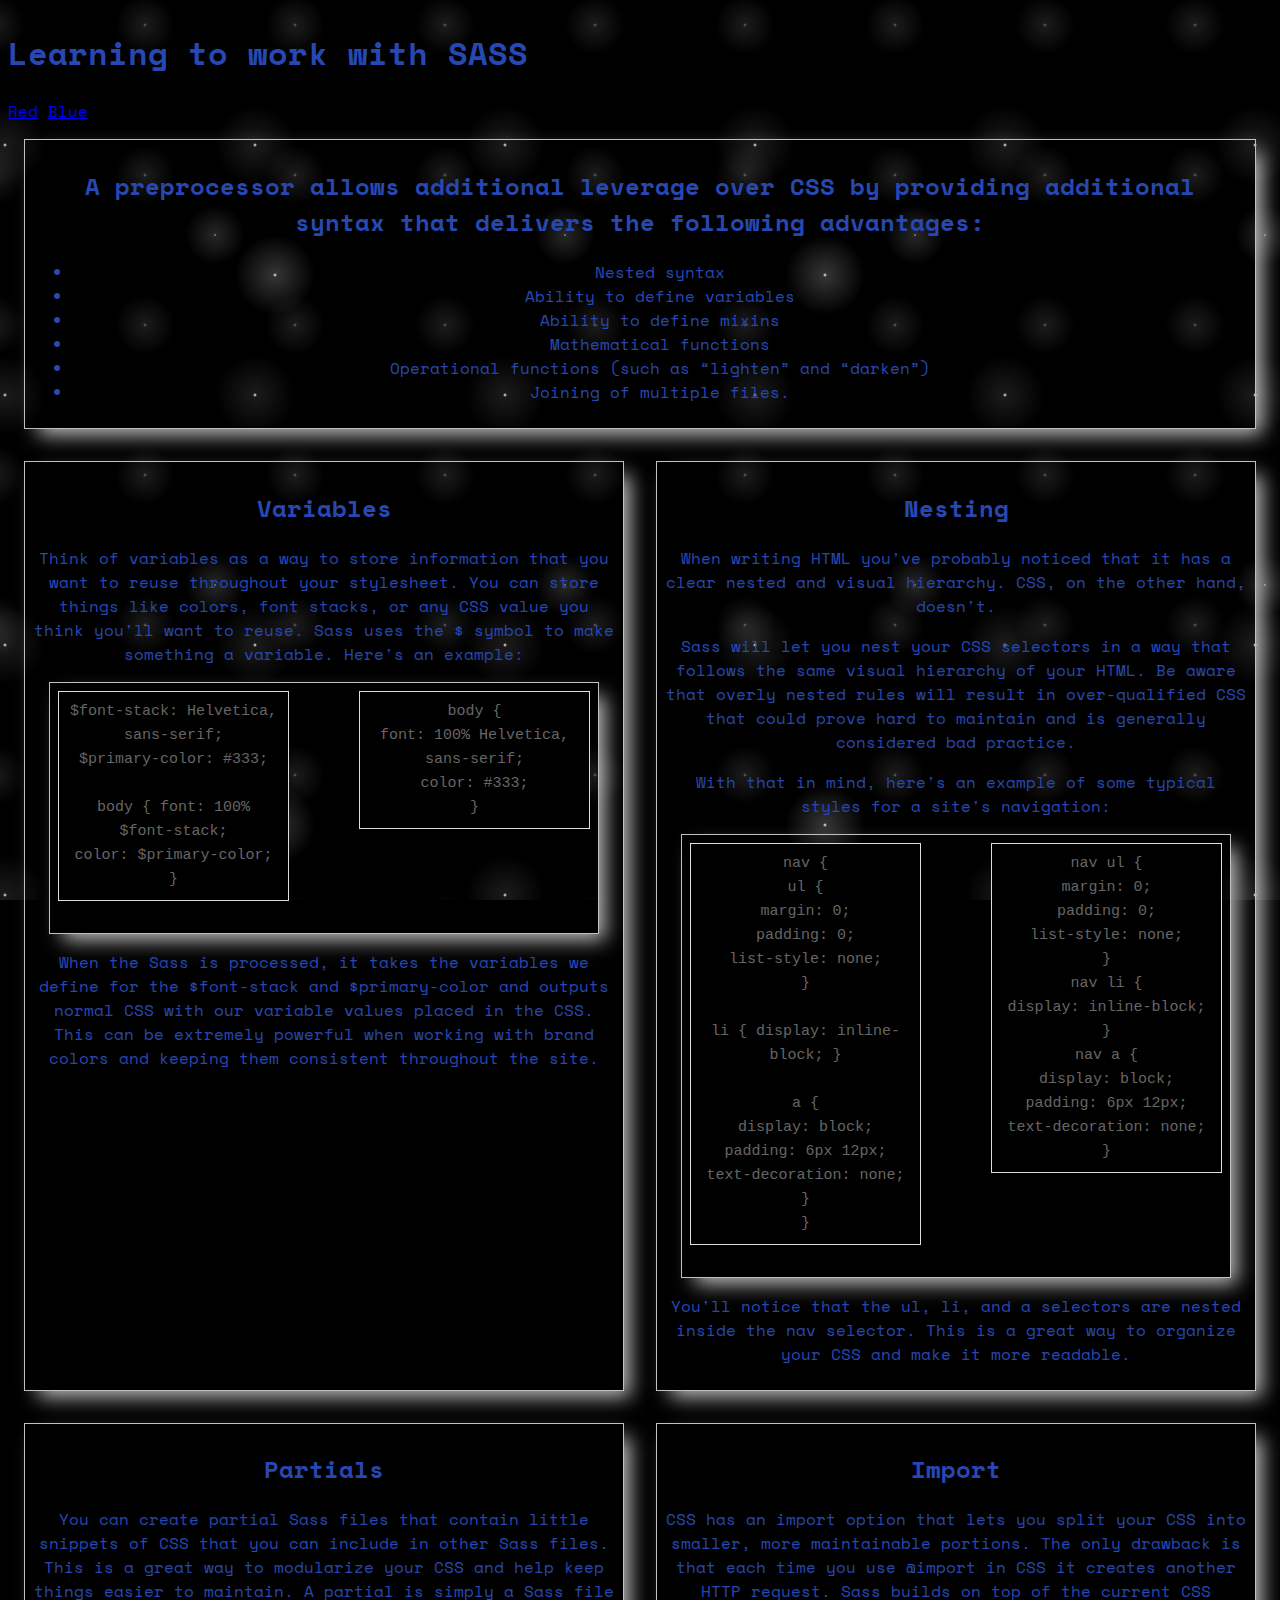
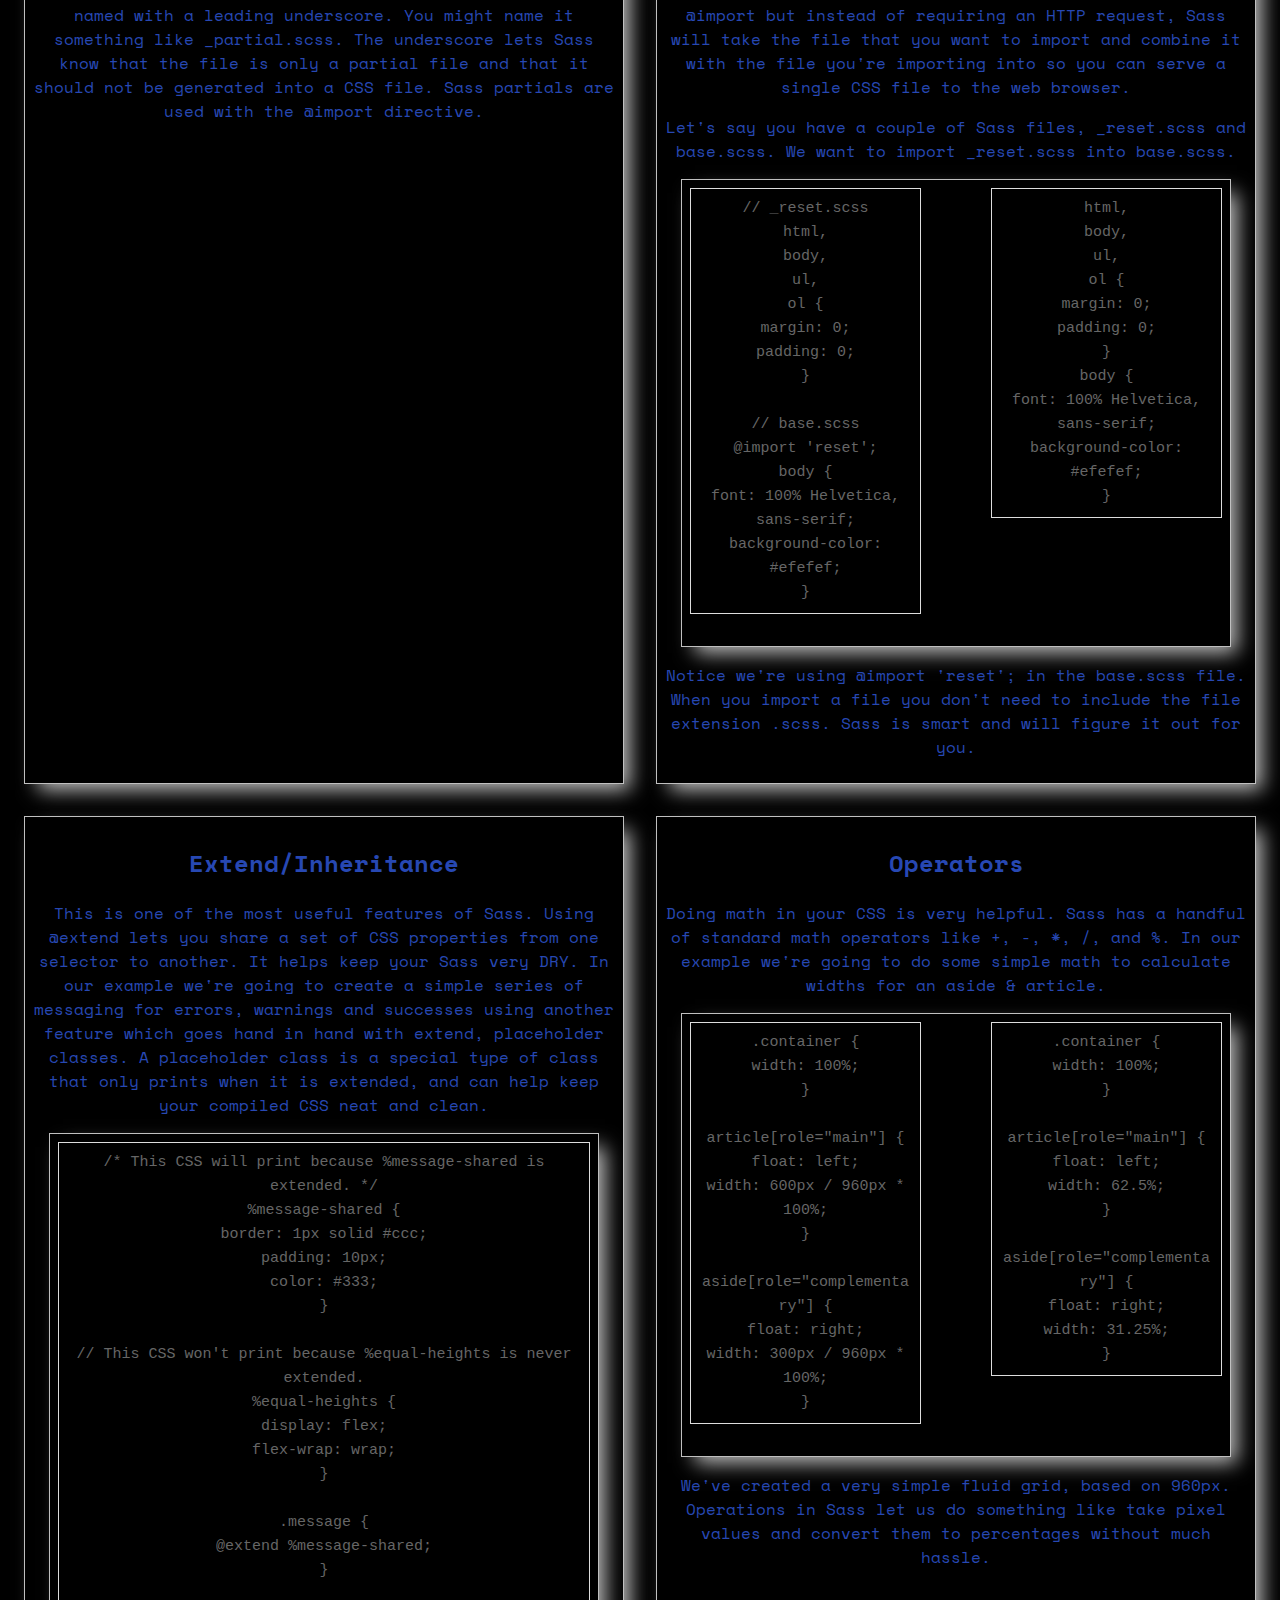
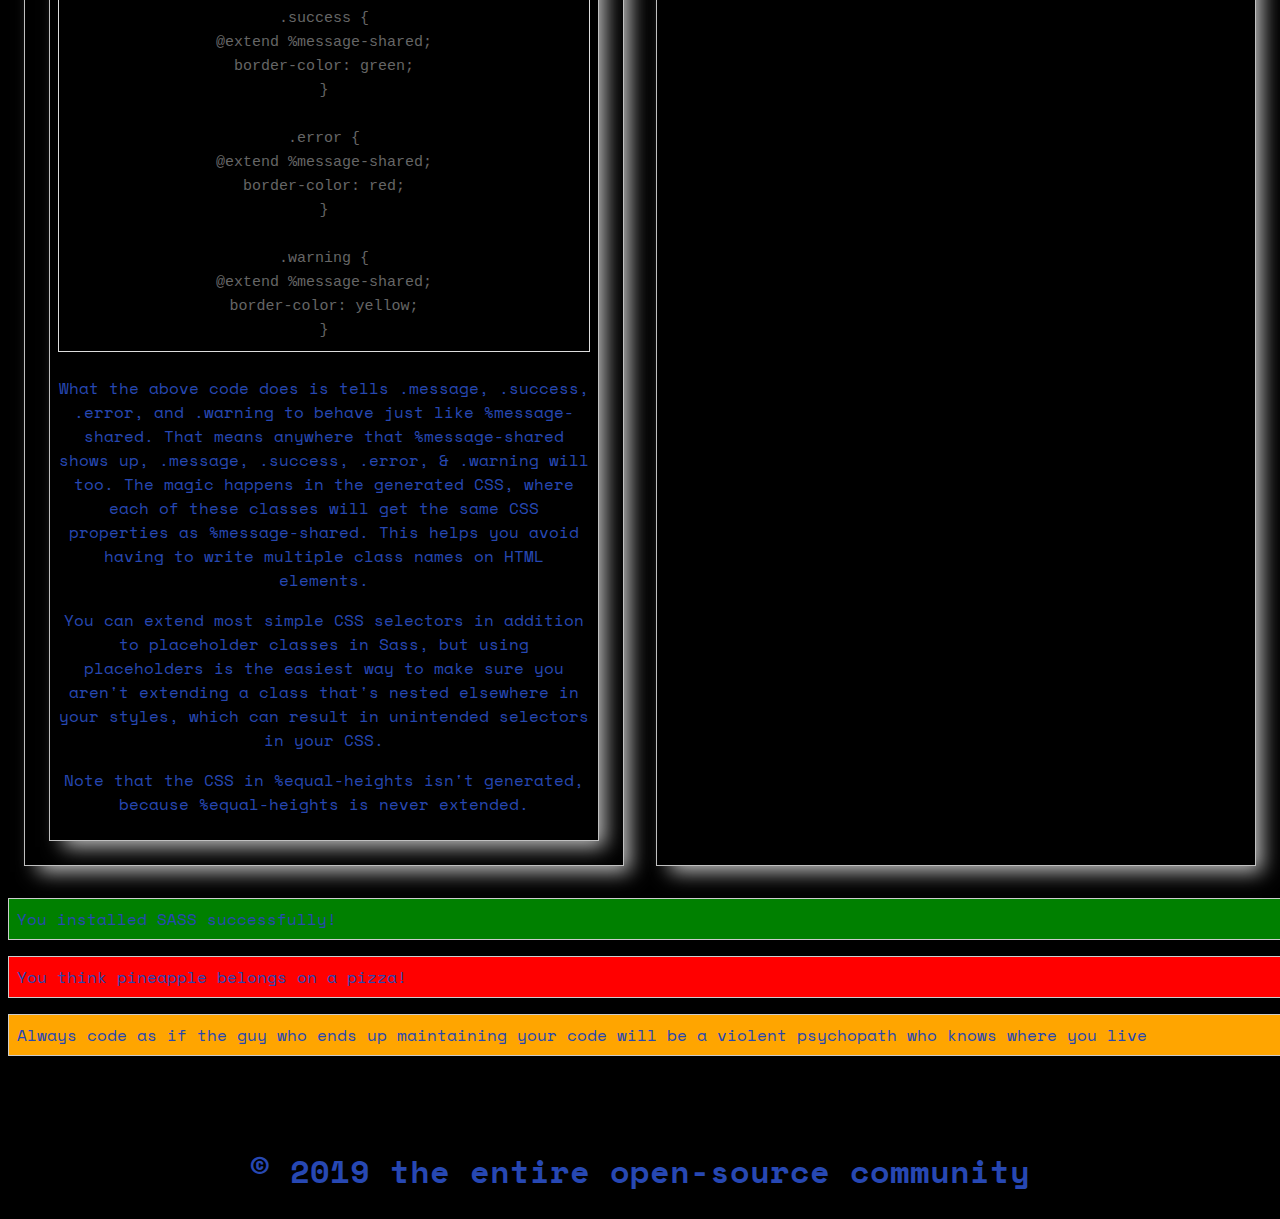
<file: index.html>
<!doctype html>
<html lang="en">
<head>
    <meta charset="UTF-8">
    <meta name="viewport"
          content="width=device-width, user-scalable=no, initial-scale=1.0, maximum-scale=1.0, minimum-scale=1.0">
    <meta http-equiv="X-UA-Compatible" content="ie=edge">
    <title>Learning to work with SASS</title>

    <link href="https://fonts.googleapis.com/css?family=Space+Mono&display=swap" rel="stylesheet">
    <link href="example.css" type="text/css" rel="stylesheet"/>
</head>
<body>
<header>
    <h1>Learning to work with SASS</h1>
    <nav>
        <a href="example-red.html">Red</a>
        <a href="index.html">Blue</a>
    </nav>
</header>

<article>
    <section id="selling-points">
        <h2>A preprocessor allows additional leverage over CSS by providing additional syntax that delivers the
            following advantages:</h2>

        <ul>
            <li>Nested syntax</li>
            <li>Ability to define variables</li>
            <li>Ability to define mixins</li>
            <li>Mathematical functions</li>
            <li>Operational functions (such as “lighten” and “darken”)</li>
            <li>Joining of multiple files.</li>
        </ul>
    </section>


    <section>
        <h2>Variables</h2>
        <p>Think of variables as a way to store information that you want to reuse throughout your stylesheet. You can
            store things like colors, font stacks, or any CSS value you think you'll want to reuse. Sass uses the $
            symbol to make something a variable. Here's an example:</p>

        <section>
            <code class="before">
                $font-stack: Helvetica, sans-serif;<br/>
                $primary-color: #333;<br/>
                <br/>
                body {
                font: 100% $font-stack;<br/>
                color: $primary-color;<br/>
                }
            </code>
            <code class="after">
                body {<br/>
                font: 100% Helvetica, sans-serif;<br/>
                color: #333;<br/>
                }
            </code>
        </section>

        <p>When the Sass is processed, it takes the variables we define for the $font-stack and $primary-color and
            outputs normal CSS with our variable values placed in the CSS. This can be extremely powerful when working
            with brand colors and keeping them consistent throughout the site.</p>
    </section>

    <section>
        <h2>Nesting</h2>
        <p>When writing HTML you've probably noticed that it has a clear nested and visual hierarchy. CSS, on the other
            hand, doesn't.</p>

        <p>Sass will let you nest your CSS selectors in a way that follows the same visual hierarchy of your HTML. Be
            aware that overly nested rules will result in over-qualified CSS that could prove hard to maintain and is
            generally considered bad practice.</p>

        <p>With that in mind, here's an example of some typical styles for a site's navigation:</p>

        <section>
            <code class="before">
                nav {<br/>
                ul {<br/>
                margin: 0;<br/>
                padding: 0;<br/>
                list-style: none;<br/>
                }<br/>
                <br/>
                li { display: inline-block; }<br/>
                <br/>
                a {<br/>
                display: block;<br/>
                padding: 6px 12px;<br/>
                text-decoration: none;<br/>
                }<br/>
                }
            </code>
            <code class="after">
                nav ul {<br/>
                margin: 0;<br/>
                padding: 0;<br/>
                list-style: none;<br/>
                }<br/>
                nav li {<br/>
                display: inline-block;<br/>
                }<br/>
                nav a {<br/>
                display: block;<br/>
                padding: 6px 12px;<br/>
                text-decoration: none;<br/>
                }

            </code>
        </section>

        <p>You'll notice that the ul, li, and a selectors are nested inside the nav selector. This is a great way to
            organize your CSS and make it more readable.</p>
    </section>
    <section>
        <h2>Partials</h2>
        <p>You can create partial Sass files that contain little snippets of CSS that you can include in other Sass
            files. This is a great way to modularize your CSS and help keep things easier to maintain. A partial is
            simply a Sass file named with a leading underscore. You might name it something like _partial.scss. The
            underscore lets Sass know that the file is only a partial file and that it should not be generated into a
            CSS file. Sass partials are used with the @import directive.</p>
    </section>
    <section>
        <h2>Import</h2>
        <p>CSS has an import option that lets you split your CSS into smaller, more maintainable portions. The only
            drawback is that each time you use @import in CSS it creates another HTTP request. Sass builds on top of the
            current CSS @import but instead of requiring an HTTP request, Sass will take the file that you want to
            import and combine it with the file you're importing into so you can serve a single CSS file to the web
            browser.</p>

        <p>Let's say you have a couple of Sass files, _reset.scss and base.scss. We want to import _reset.scss into
            base.scss.</p>

        <section>
            <code class="before">
                // _reset.scss<br/>
                html,<br/>
                body,<br/>
                ul,<br/>
                ol {<br/>
                margin: 0;<br/>
                padding: 0;<br/>
                }<br/>
                <br/>
                // base.scss<br/>
                @import 'reset';<br/>
                body {<br/>
                font: 100% Helvetica, sans-serif;<br/>
                background-color: #efefef;<br/>
                }

            </code>
            <code class="after">
                html,<br/>
                body,<br/>
                ul,<br/>
                ol {<br/>
                margin: 0;<br/>
                padding: 0;<br/>
                }<br/>
                body {<br/>
                font: 100% Helvetica, sans-serif;<br/>
                background-color: #efefef;<br/>
                }
            </code>
        </section>

        <p>Notice we're using @import 'reset'; in the base.scss file. When you import a file you don't need to include
            the file extension .scss. Sass is smart and will figure it out for you.</p>
    </section>
    <section>
        <h2>Extend/Inheritance</h2>
        <p>This is one of the most useful features of Sass. Using @extend lets you share a set of CSS properties from
            one selector to another. It helps keep your Sass very DRY. In our example we're going to create a simple
            series of messaging for errors, warnings and successes using another feature which goes hand in hand with
            extend, placeholder classes. A placeholder class is a special type of class that only prints when it is
            extended, and can help keep your compiled CSS neat and clean.</p>
        <section>
            <code>/* This CSS will print because %message-shared is extended. */<br/>
                %message-shared {<br/>
                border: 1px solid #ccc;<br/>
                padding: 10px;<br/>
                color: #333;<br/>
                }<br/>
                <br/>
                // This CSS won't print because %equal-heights is never extended.<br/>
                %equal-heights {<br/>
                display: flex;<br/>
                flex-wrap: wrap;<br/>
                }<br/>
                <br/>
                .message {<br/>
                @extend %message-shared;<br/>
                }<br/>
                <br/>
                .success {<br/>
                @extend %message-shared;<br/>
                border-color: green;<br/>
                }<br/>
                <br/>
                .error {<br/>
                @extend %message-shared;<br/>
                border-color: red;<br/>
                }<br/>
                <br/>
                .warning {<br/>
                @extend %message-shared;<br/>
                border-color: yellow;<br/>
                }
            </code>

            <p>What the above code does is tells .message, .success, .error, and .warning to behave just like
                %message-shared. That means anywhere that %message-shared shows up, .message, .success, .error, &
                .warning will too. The magic happens in the generated CSS, where each of these classes will get the same
                CSS properties as %message-shared. This helps you avoid having to write multiple class names on HTML
                elements.</p>

            <p>You can extend most simple CSS selectors in addition to placeholder classes in Sass, but using
                placeholders is the easiest way to make sure you aren't extending a class that's nested elsewhere in
                your styles, which can result in unintended selectors in your CSS.</p>
            <p>
                Note that the CSS in %equal-heights isn't generated, because %equal-heights is never extended.</p>
        </section>
    </section>
    <section>
        <h2>Operators</h2>
        <p>Doing math in your CSS is very helpful. Sass has a handful of standard math operators like +, -, *, /, and %.
            In our example we're going to do some simple math to calculate widths for an aside & article.</p>

        <section>
            <code class="before">
                .container {<br/>
                width: 100%;<br/>
                }<br/>
                <br/>
                article[role="main"] {<br/>
                float: left;<br/>
                width: 600px / 960px * 100%;<br/>
                }<br/>
                <br/>
                aside[role="complementary"] {<br/>
                float: right;<br/>
                width: 300px / 960px * 100%;<br/>
                }

            </code>
            <code class="after">
                .container {<br/>
                width: 100%;<br/>
                }<br/>
                <br/>
                article[role="main"] {<br/>
                float: left;<br/>
                width: 62.5%;<br/>
                }<br/>
                <br/>
                aside[role="complementary"] {<br/>
                float: right;<br/>
                width: 31.25%;<br/>
                }

            </code>
        </section>

        <p>We've created a very simple fluid grid, based on 960px. Operations in Sass let us do something like take
            pixel values and convert them to percentages without much hassle.</p>
    </section>
</article>

<p class="success">
    You installed SASS successfully!
</p>
<p class="error">
    You think pineapple belongs on a pizza!
</p>
<p class="warning">
    Always code as if the guy who ends up maintaining your code will be a violent psychopath who knows where you
    live
</p>

<footer>
    <h6>&copy; 2019 the entire open-source community</h6>
</footer>

</body>
</html>
</file>
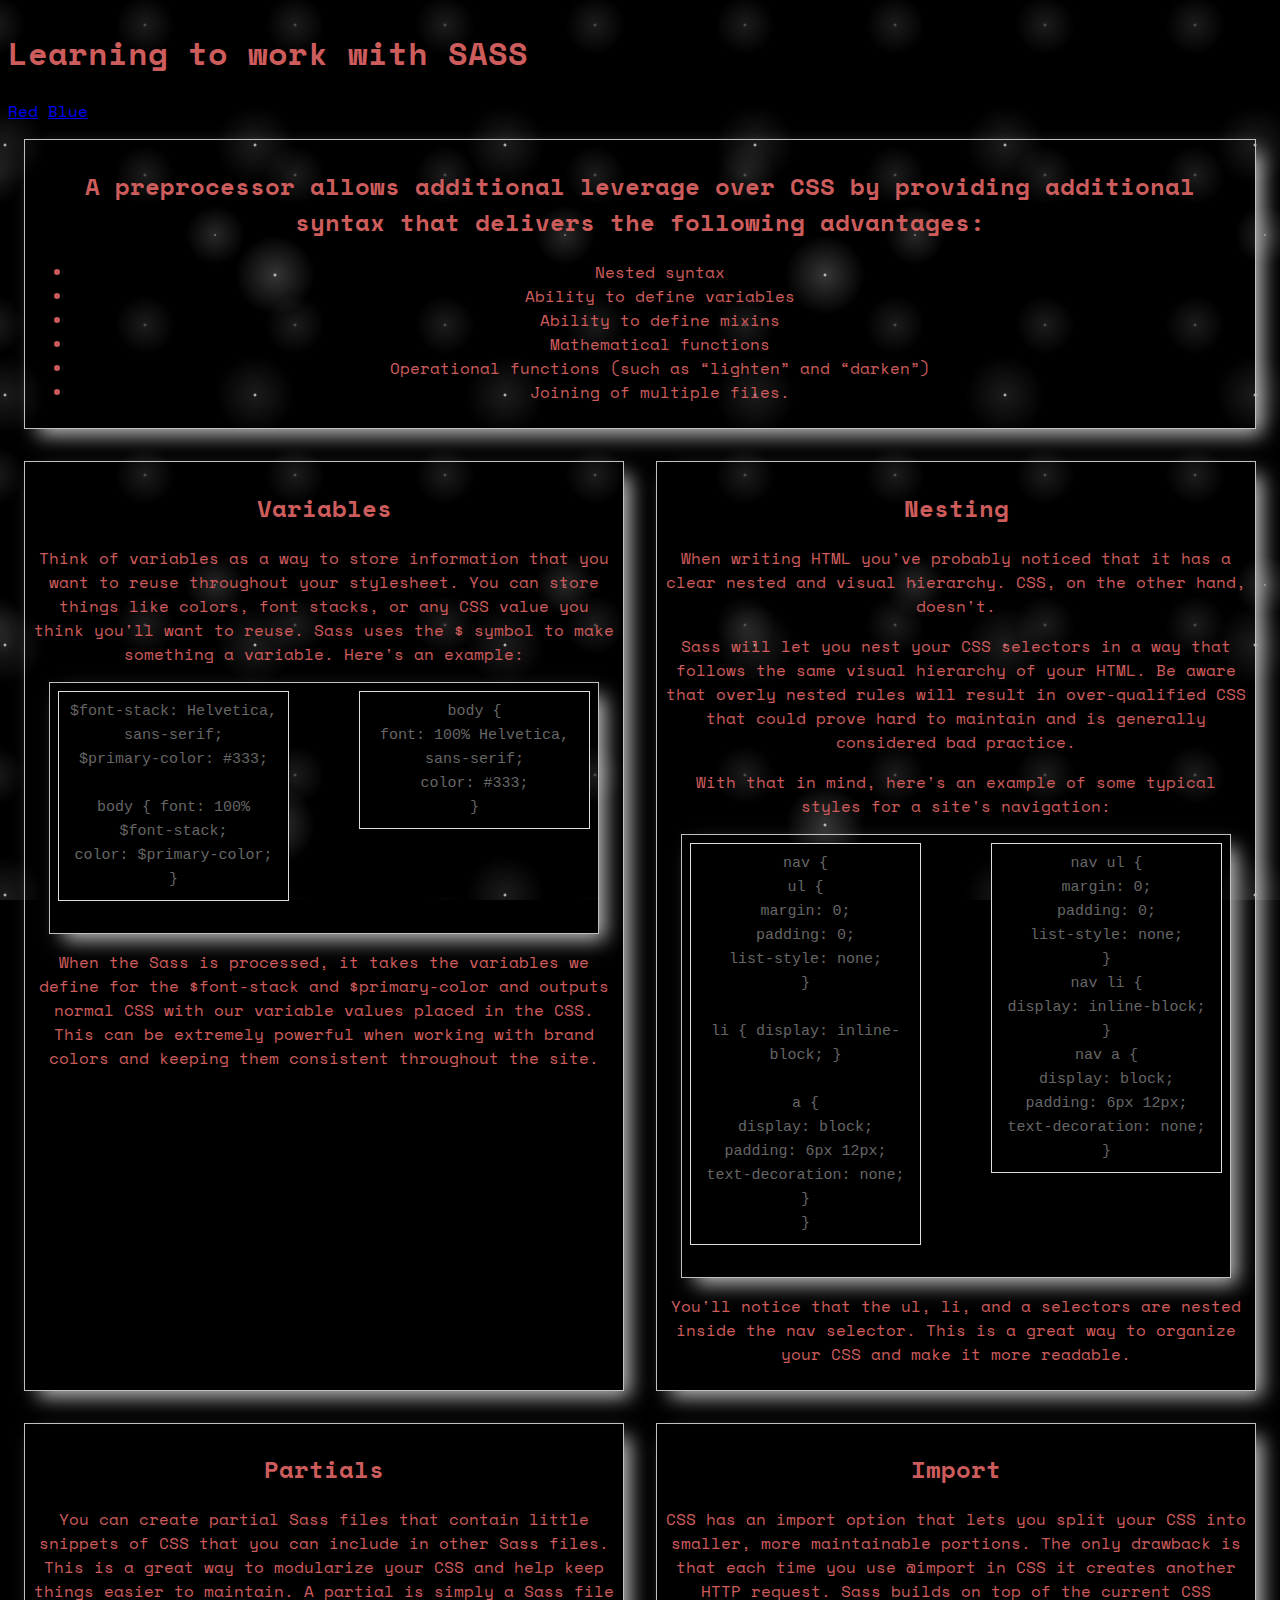
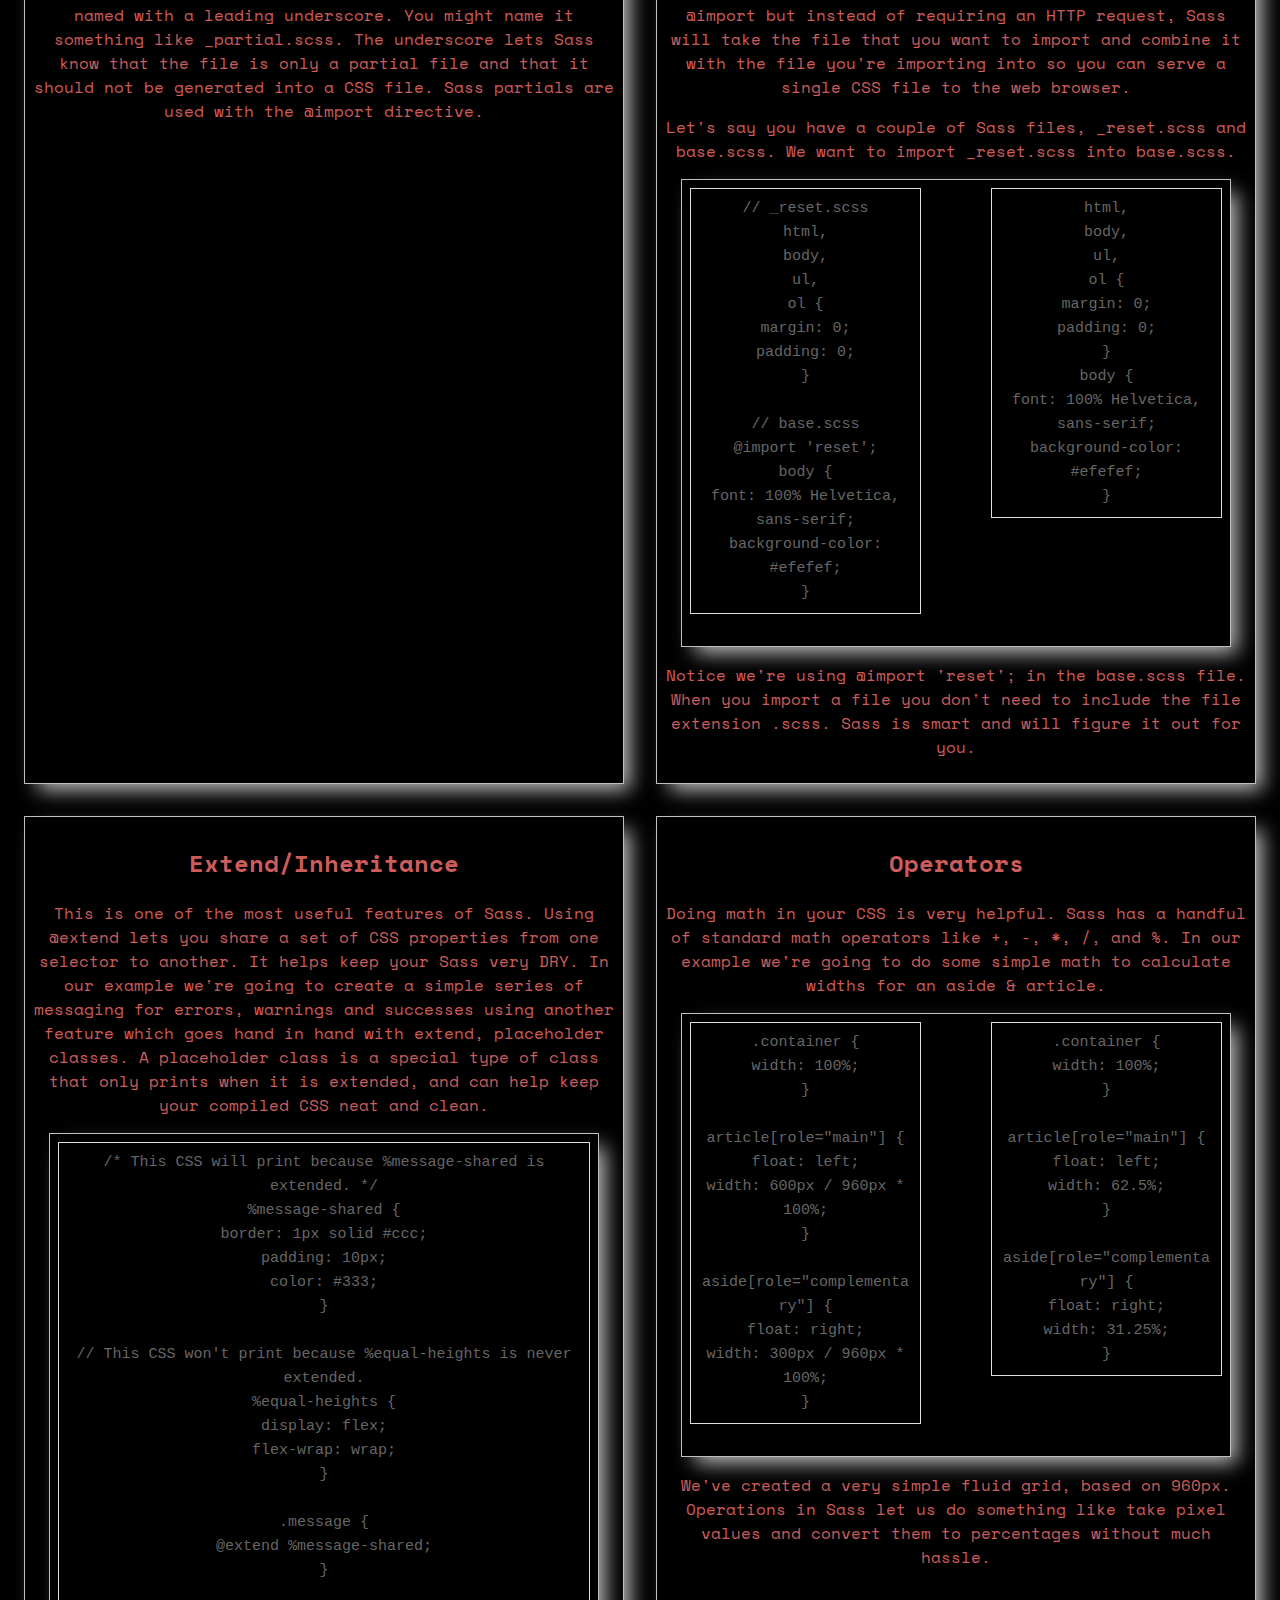
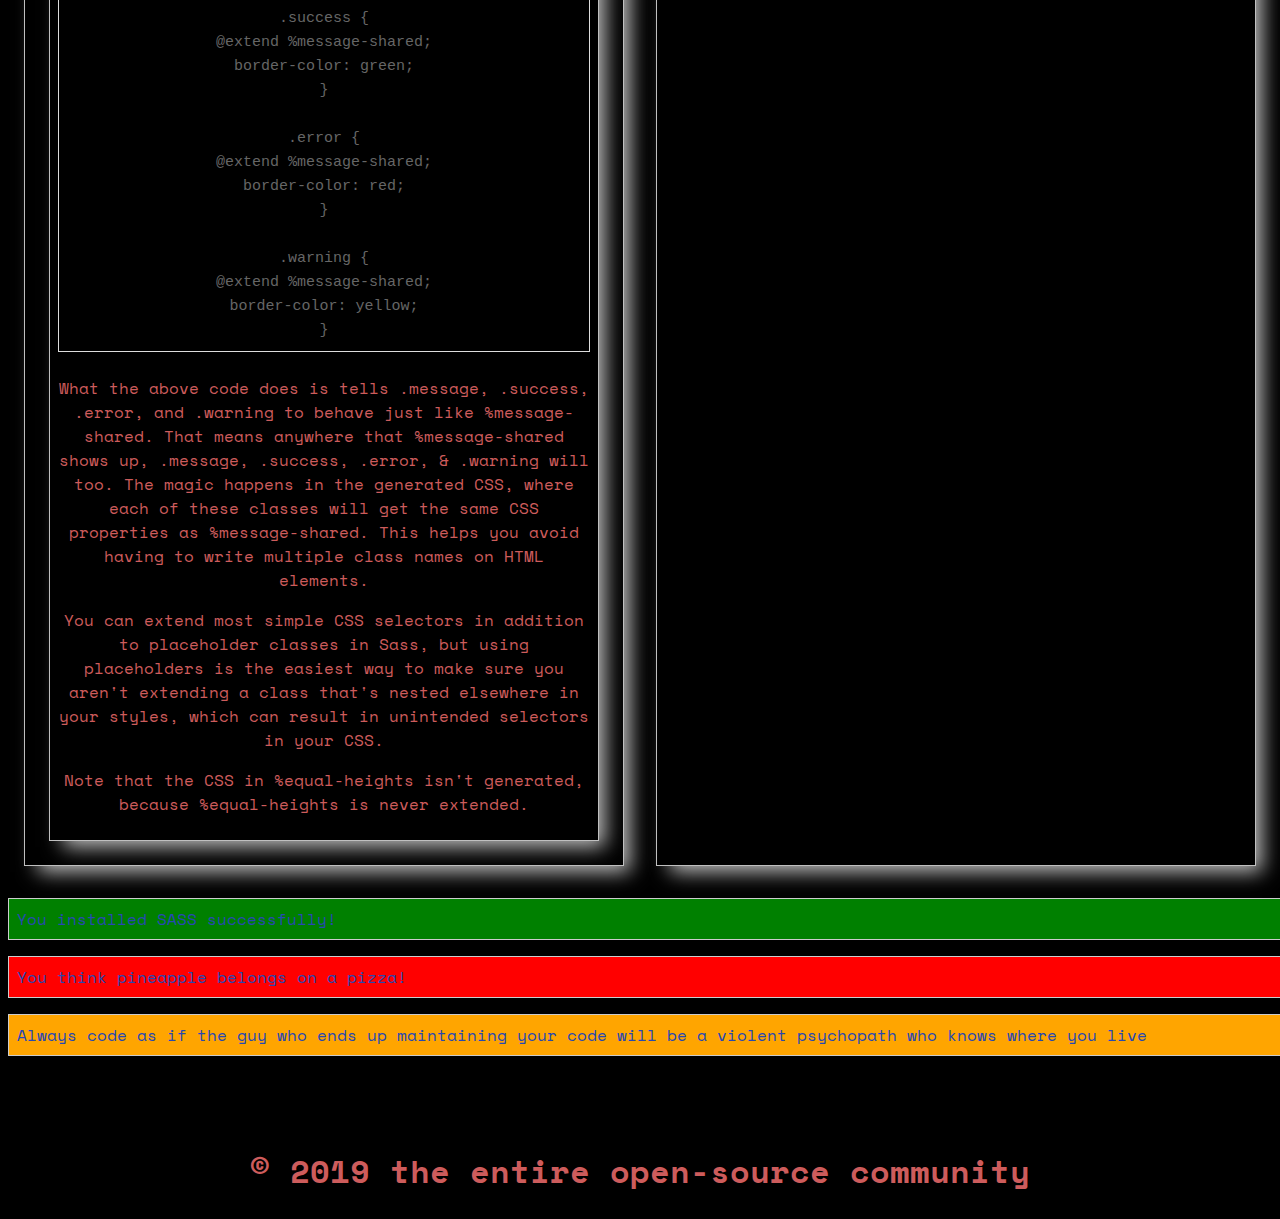
<file: example-red.html>
<!doctype html>
<html lang="en">
<head>
    <meta charset="UTF-8">
    <meta name="viewport"
          content="width=device-width, user-scalable=no, initial-scale=1.0, maximum-scale=1.0, minimum-scale=1.0">
    <meta http-equiv="X-UA-Compatible" content="ie=edge">
    <title>Learning to work with SASS</title>

    <link href="https://fonts.googleapis.com/css?family=Space+Mono&display=swap" rel="stylesheet">

    <link href="example.css" type="text/css" rel="stylesheet"/>
</head>
<body class="red">

<header>
    <h1>Learning to work with SASS</h1>
    <nav>
        <a href="example-red.html">Red</a>
        <a href="index.html">Blue</a>
    </nav>
</header>

<article>
    <section id="selling-points">
        <h2>A preprocessor allows additional leverage over CSS by providing additional syntax that delivers the
            following advantages:</h2>

        <ul>
            <li>Nested syntax</li>
            <li>Ability to define variables</li>
            <li>Ability to define mixins</li>
            <li>Mathematical functions</li>
            <li>Operational functions (such as “lighten” and “darken”)</li>
            <li>Joining of multiple files.</li>
        </ul>
    </section>


    <section>
        <h2>Variables</h2>
        <p>Think of variables as a way to store information that you want to reuse throughout your stylesheet. You can
            store things like colors, font stacks, or any CSS value you think you'll want to reuse. Sass uses the $
            symbol to make something a variable. Here's an example:</p>

        <section>
            <code class="before">
                $font-stack: Helvetica, sans-serif;<br/>
                $primary-color: #333;<br/>
                <br/>
                body {
                font: 100% $font-stack;<br/>
                color: $primary-color;<br/>
                }
            </code>
            <code class="after">
                body {<br/>
                font: 100% Helvetica, sans-serif;<br/>
                color: #333;<br/>
                }
            </code>
        </section>

        <p>When the Sass is processed, it takes the variables we define for the $font-stack and $primary-color and
            outputs normal CSS with our variable values placed in the CSS. This can be extremely powerful when working
            with brand colors and keeping them consistent throughout the site.</p>
    </section>

    <section>
        <h2>Nesting</h2>
        <p>When writing HTML you've probably noticed that it has a clear nested and visual hierarchy. CSS, on the other
            hand, doesn't.</p>

        <p>Sass will let you nest your CSS selectors in a way that follows the same visual hierarchy of your HTML. Be
            aware that overly nested rules will result in over-qualified CSS that could prove hard to maintain and is
            generally considered bad practice.</p>

        <p>With that in mind, here's an example of some typical styles for a site's navigation:</p>

        <section>
            <code class="before">
                nav {<br/>
                ul {<br/>
                margin: 0;<br/>
                padding: 0;<br/>
                list-style: none;<br/>
                }<br/>
                <br/>
                li { display: inline-block; }<br/>
                <br/>
                a {<br/>
                display: block;<br/>
                padding: 6px 12px;<br/>
                text-decoration: none;<br/>
                }<br/>
                }
            </code>
            <code class="after">
                nav ul {<br/>
                margin: 0;<br/>
                padding: 0;<br/>
                list-style: none;<br/>
                }<br/>
                nav li {<br/>
                display: inline-block;<br/>
                }<br/>
                nav a {<br/>
                display: block;<br/>
                padding: 6px 12px;<br/>
                text-decoration: none;<br/>
                }

            </code>
        </section>

        <p>You'll notice that the ul, li, and a selectors are nested inside the nav selector. This is a great way to
            organize your CSS and make it more readable.</p>
    </section>
    <section>
        <h2>Partials</h2>
        <p>You can create partial Sass files that contain little snippets of CSS that you can include in other Sass
            files. This is a great way to modularize your CSS and help keep things easier to maintain. A partial is
            simply a Sass file named with a leading underscore. You might name it something like _partial.scss. The
            underscore lets Sass know that the file is only a partial file and that it should not be generated into a
            CSS file. Sass partials are used with the @import directive.</p>
    </section>
    <section>
        <h2>Import</h2>
        <p>CSS has an import option that lets you split your CSS into smaller, more maintainable portions. The only
            drawback is that each time you use @import in CSS it creates another HTTP request. Sass builds on top of the
            current CSS @import but instead of requiring an HTTP request, Sass will take the file that you want to
            import and combine it with the file you're importing into so you can serve a single CSS file to the web
            browser.</p>

        <p>Let's say you have a couple of Sass files, _reset.scss and base.scss. We want to import _reset.scss into
            base.scss.</p>

        <section>
            <code class="before">
                // _reset.scss<br/>
                html,<br/>
                body,<br/>
                ul,<br/>
                ol {<br/>
                margin: 0;<br/>
                padding: 0;<br/>
                }<br/>
                <br/>
                // base.scss<br/>
                @import 'reset';<br/>
                body {<br/>
                font: 100% Helvetica, sans-serif;<br/>
                background-color: #efefef;<br/>
                }

            </code>
            <code class="after">
                html,<br/>
                body,<br/>
                ul,<br/>
                ol {<br/>
                margin: 0;<br/>
                padding: 0;<br/>
                }<br/>
                body {<br/>
                font: 100% Helvetica, sans-serif;<br/>
                background-color: #efefef;<br/>
                }
            </code>
        </section>

        <p>Notice we're using @import 'reset'; in the base.scss file. When you import a file you don't need to include
            the file extension .scss. Sass is smart and will figure it out for you.</p>
    </section>
    <section>
        <h2>Extend/Inheritance</h2>
        <p>This is one of the most useful features of Sass. Using @extend lets you share a set of CSS properties from
            one selector to another. It helps keep your Sass very DRY. In our example we're going to create a simple
            series of messaging for errors, warnings and successes using another feature which goes hand in hand with
            extend, placeholder classes. A placeholder class is a special type of class that only prints when it is
            extended, and can help keep your compiled CSS neat and clean.</p>
        <section>
            <code>/* This CSS will print because %message-shared is extended. */<br/>
                %message-shared {<br/>
                border: 1px solid #ccc;<br/>
                padding: 10px;<br/>
                color: #333;<br/>
                }<br/>
                <br/>
                // This CSS won't print because %equal-heights is never extended.<br/>
                %equal-heights {<br/>
                display: flex;<br/>
                flex-wrap: wrap;<br/>
                }<br/>
                <br/>
                .message {<br/>
                @extend %message-shared;<br/>
                }<br/>
                <br/>
                .success {<br/>
                @extend %message-shared;<br/>
                border-color: green;<br/>
                }<br/>
                <br/>
                .error {<br/>
                @extend %message-shared;<br/>
                border-color: red;<br/>
                }<br/>
                <br/>
                .warning {<br/>
                @extend %message-shared;<br/>
                border-color: yellow;<br/>
                }
            </code>

            <p>What the above code does is tells .message, .success, .error, and .warning to behave just like
                %message-shared. That means anywhere that %message-shared shows up, .message, .success, .error, &
                .warning will too. The magic happens in the generated CSS, where each of these classes will get the same
                CSS properties as %message-shared. This helps you avoid having to write multiple class names on HTML
                elements.</p>

            <p>You can extend most simple CSS selectors in addition to placeholder classes in Sass, but using
                placeholders is the easiest way to make sure you aren't extending a class that's nested elsewhere in
                your styles, which can result in unintended selectors in your CSS.</p>
            <p>
                Note that the CSS in %equal-heights isn't generated, because %equal-heights is never extended.</p>
        </section>
    </section>
    <section>
        <h2>Operators</h2>
        <p>Doing math in your CSS is very helpful. Sass has a handful of standard math operators like +, -, *, /, and %.
            In our example we're going to do some simple math to calculate widths for an aside & article.</p>

        <section>
            <code class="before">
                .container {<br/>
                width: 100%;<br/>
                }<br/>
                <br/>
                article[role="main"] {<br/>
                float: left;<br/>
                width: 600px / 960px * 100%;<br/>
                }<br/>
                <br/>
                aside[role="complementary"] {<br/>
                float: right;<br/>
                width: 300px / 960px * 100%;<br/>
                }

            </code>
            <code class="after">
                .container {<br/>
                width: 100%;<br/>
                }<br/>
                <br/>
                article[role="main"] {<br/>
                float: left;<br/>
                width: 62.5%;<br/>
                }<br/>
                <br/>
                aside[role="complementary"] {<br/>
                float: right;<br/>
                width: 31.25%;<br/>
                }

            </code>
        </section>

        <p>We've created a very simple fluid grid, based on 960px. Operations in Sass let us do something like take
            pixel values and convert them to percentages without much hassle.</p>
    </section>
</article>

<p class="success">
    You installed SASS successfully!
</p>
<p class="error">
    You think pineapple belongs on a pizza!
</p>
<p class="warning">
    Always code as if the guy who ends up maintaining your code will be a violent psychopath who knows where you
    live
</p>

<footer>
    <h6>&copy; 2019 the entire open-source community</h6>
</footer>

</body>
</html>
</file>
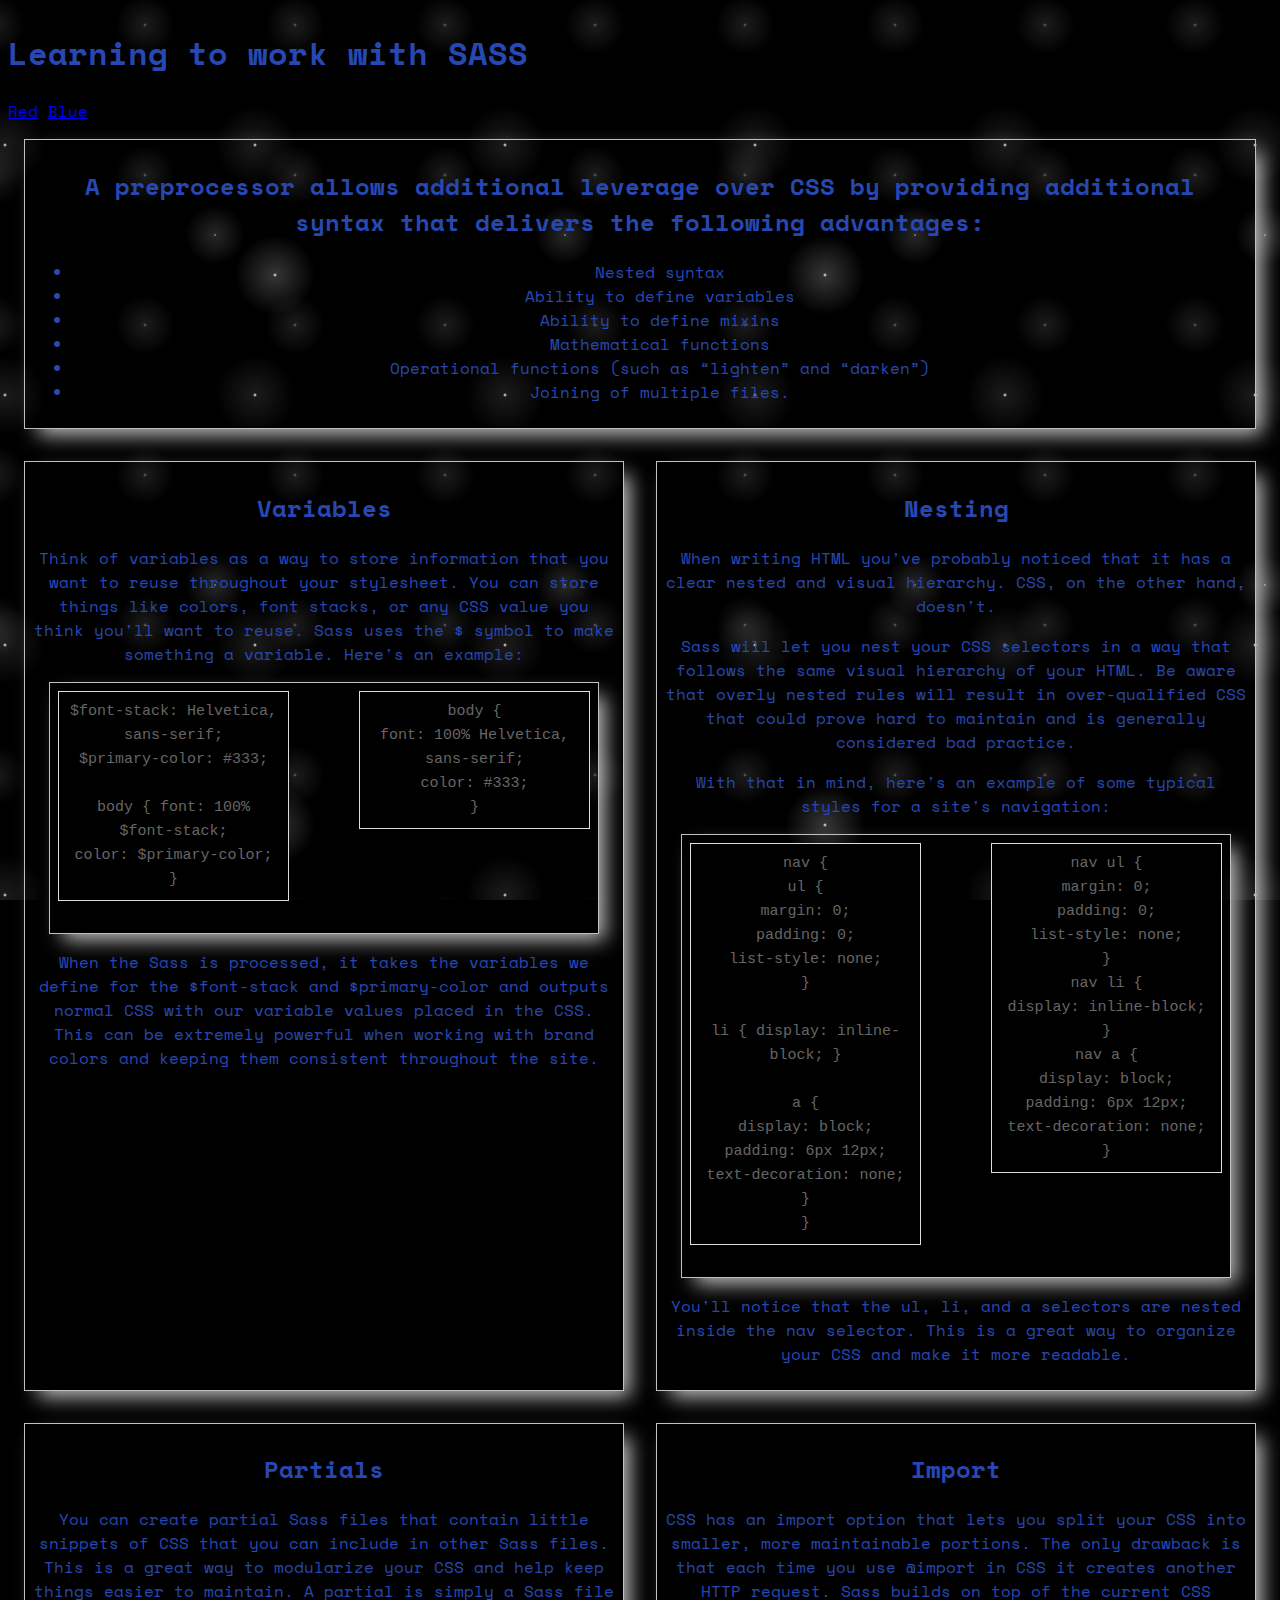
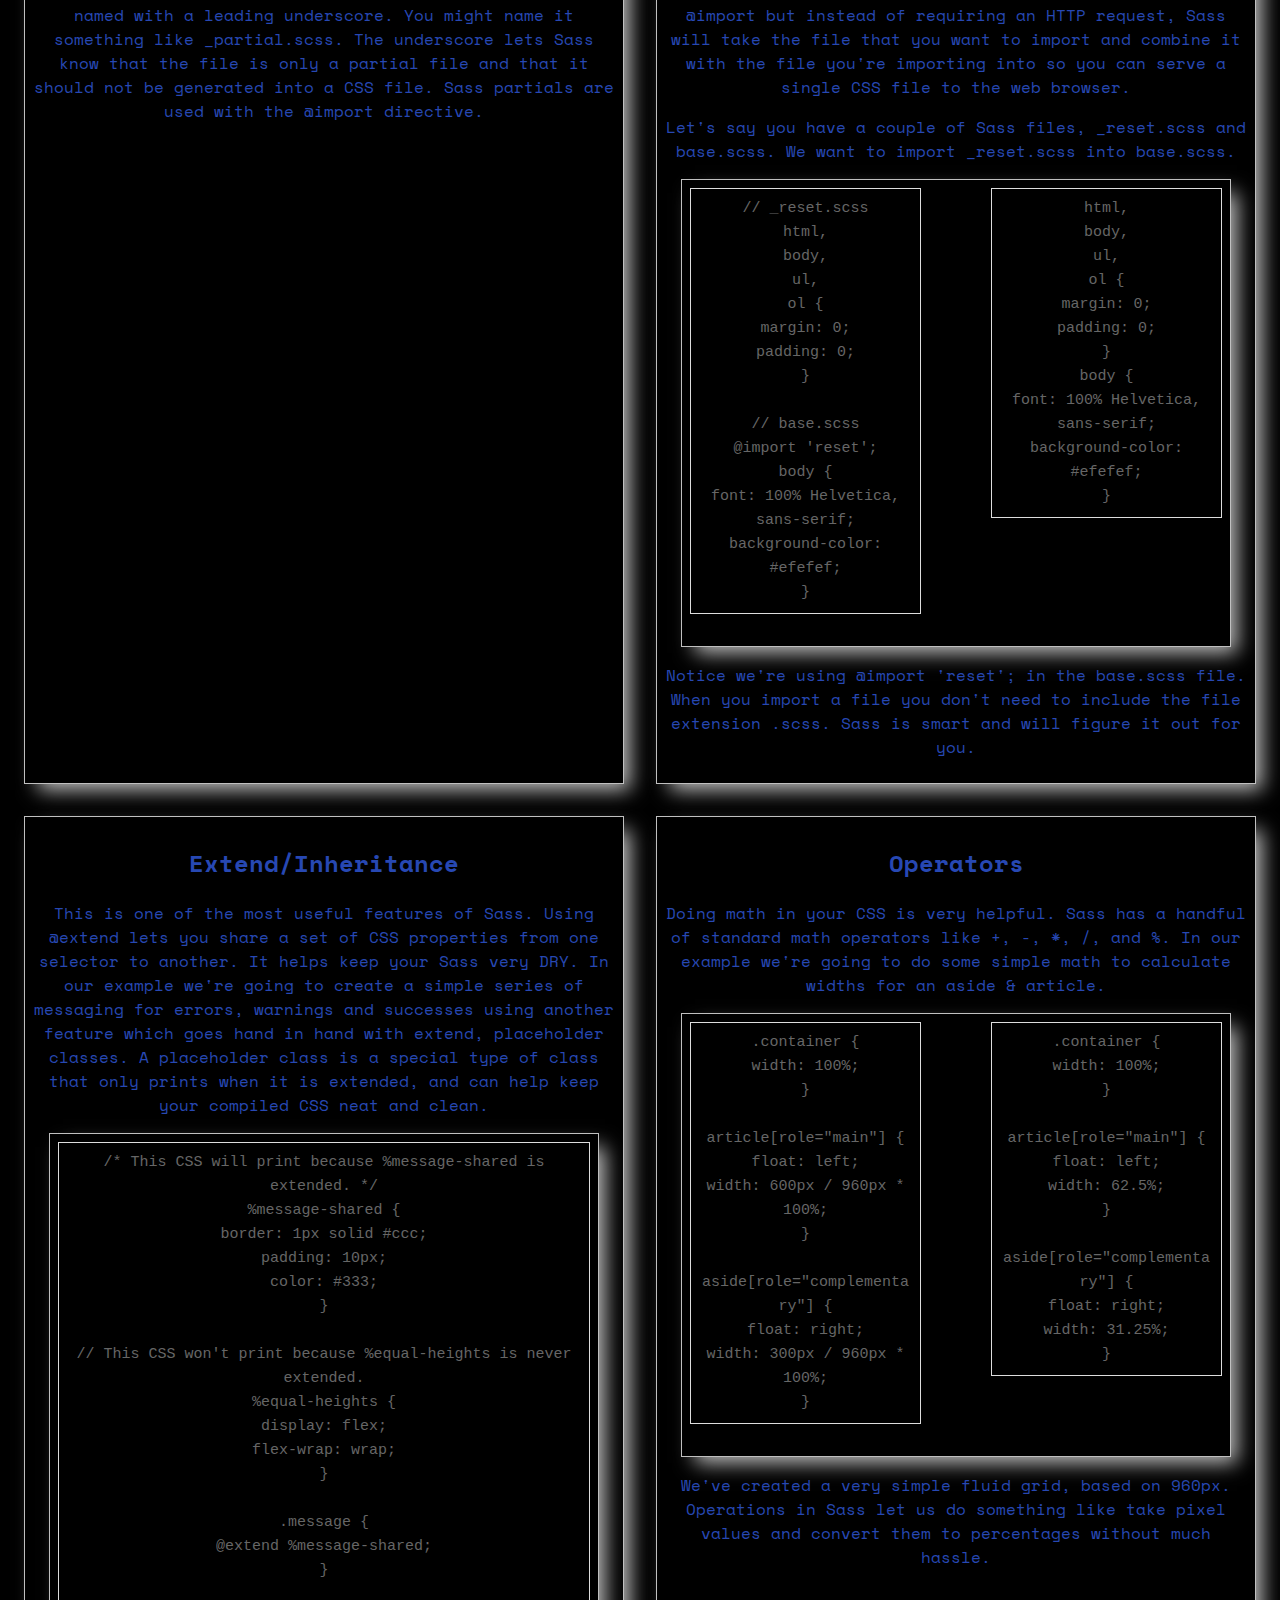
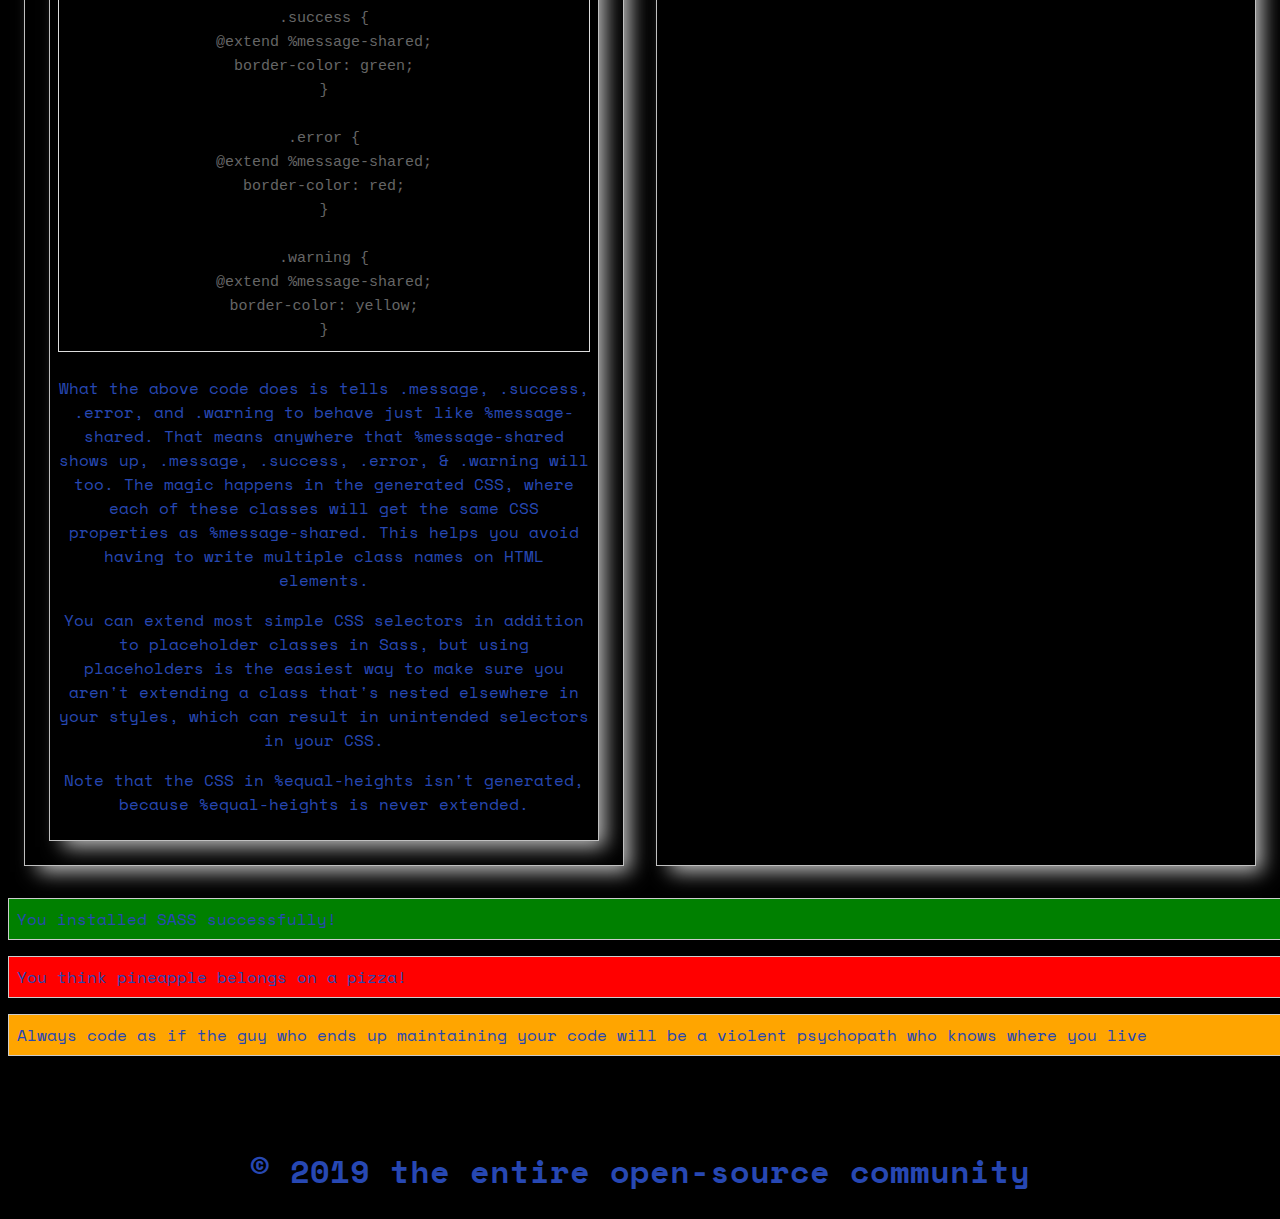
<file: example.html>
<!doctype html>
<html lang="en">
<head>
    <meta charset="UTF-8">
    <meta name="viewport"
          content="width=device-width, user-scalable=no, initial-scale=1.0, maximum-scale=1.0, minimum-scale=1.0">
    <meta http-equiv="X-UA-Compatible" content="ie=edge">
    <title>Learning to work with SASS</title>

    <link href="https://fonts.googleapis.com/css?family=Space+Mono&display=swap" rel="stylesheet">
    <link href="example.css" type="text/css" rel="stylesheet"/>
</head>
<body>
<header>
    <h1>Learning to work with SASS</h1>
    <nav>
        <a href="example-red.html">Red</a>
        <a href="example.html">Blue</a>
    </nav>
</header>

<article>
    <section id="selling-points">
        <h2>A preprocessor allows additional leverage over CSS by providing additional syntax that delivers the
            following advantages:</h2>

        <ul>
            <li>Nested syntax</li>
            <li>Ability to define variables</li>
            <li>Ability to define mixins</li>
            <li>Mathematical functions</li>
            <li>Operational functions (such as “lighten” and “darken”)</li>
            <li>Joining of multiple files.</li>
        </ul>
    </section>


    <section>
        <h2>Variables</h2>
        <p>Think of variables as a way to store information that you want to reuse throughout your stylesheet. You can
            store things like colors, font stacks, or any CSS value you think you'll want to reuse. Sass uses the $
            symbol to make something a variable. Here's an example:</p>

        <section>
            <code class="before">
                $font-stack: Helvetica, sans-serif;<br/>
                $primary-color: #333;<br/>
                <br/>
                body {
                font: 100% $font-stack;<br/>
                color: $primary-color;<br/>
                }
            </code>
            <code class="after">
                body {<br/>
                font: 100% Helvetica, sans-serif;<br/>
                color: #333;<br/>
                }
            </code>
        </section>

        <p>When the Sass is processed, it takes the variables we define for the $font-stack and $primary-color and
            outputs normal CSS with our variable values placed in the CSS. This can be extremely powerful when working
            with brand colors and keeping them consistent throughout the site.</p>
    </section>

    <section>
        <h2>Nesting</h2>
        <p>When writing HTML you've probably noticed that it has a clear nested and visual hierarchy. CSS, on the other
            hand, doesn't.</p>

        <p>Sass will let you nest your CSS selectors in a way that follows the same visual hierarchy of your HTML. Be
            aware that overly nested rules will result in over-qualified CSS that could prove hard to maintain and is
            generally considered bad practice.</p>

        <p>With that in mind, here's an example of some typical styles for a site's navigation:</p>

        <section>
            <code class="before">
                nav {<br/>
                ul {<br/>
                margin: 0;<br/>
                padding: 0;<br/>
                list-style: none;<br/>
                }<br/>
                <br/>
                li { display: inline-block; }<br/>
                <br/>
                a {<br/>
                display: block;<br/>
                padding: 6px 12px;<br/>
                text-decoration: none;<br/>
                }<br/>
                }
            </code>
            <code class="after">
                nav ul {<br/>
                margin: 0;<br/>
                padding: 0;<br/>
                list-style: none;<br/>
                }<br/>
                nav li {<br/>
                display: inline-block;<br/>
                }<br/>
                nav a {<br/>
                display: block;<br/>
                padding: 6px 12px;<br/>
                text-decoration: none;<br/>
                }

            </code>
        </section>

        <p>You'll notice that the ul, li, and a selectors are nested inside the nav selector. This is a great way to
            organize your CSS and make it more readable.</p>
    </section>
    <section>
        <h2>Partials</h2>
        <p>You can create partial Sass files that contain little snippets of CSS that you can include in other Sass
            files. This is a great way to modularize your CSS and help keep things easier to maintain. A partial is
            simply a Sass file named with a leading underscore. You might name it something like _partial.scss. The
            underscore lets Sass know that the file is only a partial file and that it should not be generated into a
            CSS file. Sass partials are used with the @import directive.</p>
    </section>
    <section>
        <h2>Import</h2>
        <p>CSS has an import option that lets you split your CSS into smaller, more maintainable portions. The only
            drawback is that each time you use @import in CSS it creates another HTTP request. Sass builds on top of the
            current CSS @import but instead of requiring an HTTP request, Sass will take the file that you want to
            import and combine it with the file you're importing into so you can serve a single CSS file to the web
            browser.</p>

        <p>Let's say you have a couple of Sass files, _reset.scss and base.scss. We want to import _reset.scss into
            base.scss.</p>

        <section>
            <code class="before">
                // _reset.scss<br/>
                html,<br/>
                body,<br/>
                ul,<br/>
                ol {<br/>
                margin: 0;<br/>
                padding: 0;<br/>
                }<br/>
                <br/>
                // base.scss<br/>
                @import 'reset';<br/>
                body {<br/>
                font: 100% Helvetica, sans-serif;<br/>
                background-color: #efefef;<br/>
                }

            </code>
            <code class="after">
                html,<br/>
                body,<br/>
                ul,<br/>
                ol {<br/>
                margin: 0;<br/>
                padding: 0;<br/>
                }<br/>
                body {<br/>
                font: 100% Helvetica, sans-serif;<br/>
                background-color: #efefef;<br/>
                }
            </code>
        </section>

        <p>Notice we're using @import 'reset'; in the base.scss file. When you import a file you don't need to include
            the file extension .scss. Sass is smart and will figure it out for you.</p>
    </section>
    <section>
        <h2>Extend/Inheritance</h2>
        <p>This is one of the most useful features of Sass. Using @extend lets you share a set of CSS properties from
            one selector to another. It helps keep your Sass very DRY. In our example we're going to create a simple
            series of messaging for errors, warnings and successes using another feature which goes hand in hand with
            extend, placeholder classes. A placeholder class is a special type of class that only prints when it is
            extended, and can help keep your compiled CSS neat and clean.</p>
        <section>
            <code>/* This CSS will print because %message-shared is extended. */<br/>
                %message-shared {<br/>
                border: 1px solid #ccc;<br/>
                padding: 10px;<br/>
                color: #333;<br/>
                }<br/>
                <br/>
                // This CSS won't print because %equal-heights is never extended.<br/>
                %equal-heights {<br/>
                display: flex;<br/>
                flex-wrap: wrap;<br/>
                }<br/>
                <br/>
                .message {<br/>
                @extend %message-shared;<br/>
                }<br/>
                <br/>
                .success {<br/>
                @extend %message-shared;<br/>
                border-color: green;<br/>
                }<br/>
                <br/>
                .error {<br/>
                @extend %message-shared;<br/>
                border-color: red;<br/>
                }<br/>
                <br/>
                .warning {<br/>
                @extend %message-shared;<br/>
                border-color: yellow;<br/>
                }
            </code>

            <p>What the above code does is tells .message, .success, .error, and .warning to behave just like
                %message-shared. That means anywhere that %message-shared shows up, .message, .success, .error, &
                .warning will too. The magic happens in the generated CSS, where each of these classes will get the same
                CSS properties as %message-shared. This helps you avoid having to write multiple class names on HTML
                elements.</p>

            <p>You can extend most simple CSS selectors in addition to placeholder classes in Sass, but using
                placeholders is the easiest way to make sure you aren't extending a class that's nested elsewhere in
                your styles, which can result in unintended selectors in your CSS.</p>
            <p>
                Note that the CSS in %equal-heights isn't generated, because %equal-heights is never extended.</p>
        </section>
    </section>
    <section>
        <h2>Operators</h2>
        <p>Doing math in your CSS is very helpful. Sass has a handful of standard math operators like +, -, *, /, and %.
            In our example we're going to do some simple math to calculate widths for an aside & article.</p>

        <section>
            <code class="before">
                .container {<br/>
                width: 100%;<br/>
                }<br/>
                <br/>
                article[role="main"] {<br/>
                float: left;<br/>
                width: 600px / 960px * 100%;<br/>
                }<br/>
                <br/>
                aside[role="complementary"] {<br/>
                float: right;<br/>
                width: 300px / 960px * 100%;<br/>
                }

            </code>
            <code class="after">
                .container {<br/>
                width: 100%;<br/>
                }<br/>
                <br/>
                article[role="main"] {<br/>
                float: left;<br/>
                width: 62.5%;<br/>
                }<br/>
                <br/>
                aside[role="complementary"] {<br/>
                float: right;<br/>
                width: 31.25%;<br/>
                }

            </code>
        </section>

        <p>We've created a very simple fluid grid, based on 960px. Operations in Sass let us do something like take
            pixel values and convert them to percentages without much hassle.</p>
    </section>
</article>

<p class="success">
    You installed SASS successfully!
</p>
<p class="error">
    You think pineapple belongs on a pizza!
</p>
<p class="warning">
    Always code as if the guy who ends up maintaining your code will be a violent psychopath who knows where you
    live
</p>

<footer>
    <h6>&copy; 2019 the entire open-source community</h6>
</footer>

</body>
</html>
</file>
<file: example.css>
body.red {
  color: indianred;
  background-color: #000000;
}

.warning, .error, .success, .message {
  border: 1px solid #ccc;
  padding: 8px;
  color: #2748B3;
  width: 100%;
}

body {
  font: 100% "Space Mono", monospace;
  color: #2748B3;
  margin: 0px;
  padding: 8px;
  background-color: #000;
  background-image: radial-gradient(#fff, rgba(255, 255, 255, 0.2) 2px, transparent 40px), radial-gradient(#fff, rgba(255, 255, 255, 0.15) 1px, transparent 30px), radial-gradient(#fff, rgba(255, 255, 255, 0.1) 2px, transparent 40px), radial-gradient(rgba(255, 255, 255, 0.4), rgba(255, 255, 255, 0.1) 2px, transparent 30px);
  background-size: 550px 550px, 350px 350px, 250px 250px, 150px 150px;
  background-position: 0 0, 40px 60px, 130px 270px, 70px 100px;
  background-attachment: fixed;
}

article {
  display: flex;
  flex-wrap: wrap;
  text-align: center;
}
article section {
  flex-grow: 1;
  flex-basis: 45%;
  border: 1px silver solid;
  -webkit-box-shadow: 10px 10px 19px -4px rgba(255, 255, 255, 0.75);
  -moz-box-shadow: 10px 10px 19px -4px rgba(255, 255, 255, 0.75);
  box-shadow: 10px 10px 19px -4px rgba(255, 255, 255, 0.75);
  padding: 8px;
  margin: 16px;
  clear: both;
  overflow: auto;
  box-sizing: border-box;
}
article section#selling-points {
  flex-grow: 2;
  flex-basis: 100%;
}
article code {
  background: #000;
  border: 1px solid #ddd;
  color: #666;
  page-break-inside: avoid;
  font-family: monospace;
  font-size: 15px;
  line-height: 1.6;
  margin-bottom: 1.6em;
  max-width: 100%;
  overflow: auto;
  padding: 8px;
  display: block;
  word-wrap: break-word;
}
article code.before {
  float: left;
  width: 40%;
}
article code.after {
  float: right;
  width: 40%;
}

h6 {
  text-align: center;
  font-size: 2em;
  padding: 16px;
  margin-bottom: 0px;
}

.message {
  background-color: #000;
}

.success {
  background-color: green;
}

.error {
  background-color: red;
}

.warning {
  background-color: orange;
}

/*# sourceMappingURL=example.css.map */
</file>
